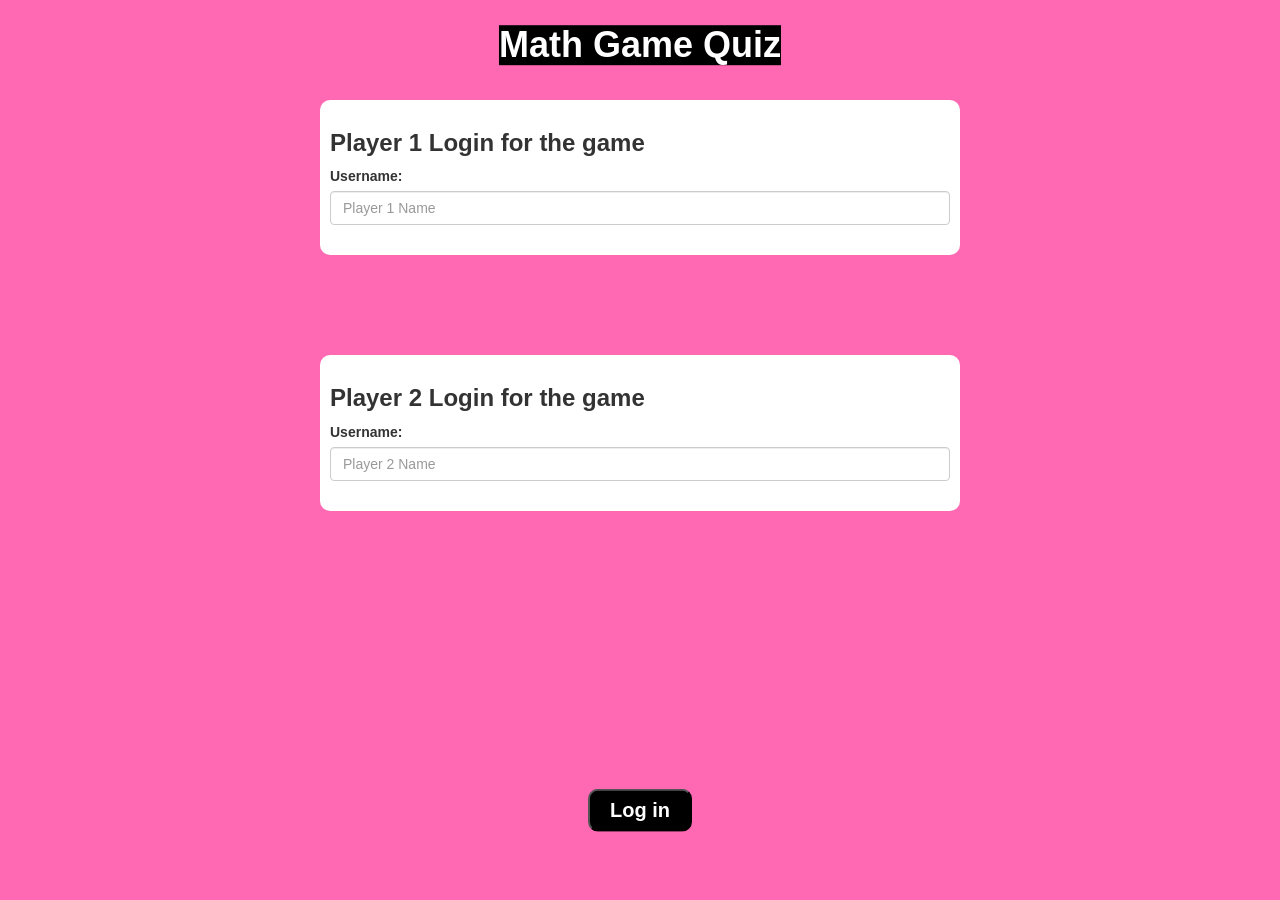
<file: index.html>
<!DOCTYPE html>
<html>
    <head>
        <title>The Math Game Quiz!</title>

        <meta name="viewport" content="width=device-width, initial-scale=1">
        <link rel="stylesheet" href="https://maxcdn.bootstrapcdn.com/bootstrap/3.4.0/css/bootstrap.min.css">
        <script src="https://ajax.googleapis.com/ajax/libs/jquery/3.4.1/jquery.min.js"></script>
        <script src="https://maxcdn.bootstrapcdn.com/bootstrap/3.4.0/js/bootstrap.min.js"></script>

        <link rel="stylesheet" type="text/css" href="style.css">
        <script src="main.js"></script>
     
    </head>
    <body>
        <h1 id="title">Math Game Quiz</h1>
        <div class="col-lg-6 col-md-6 col-xs-6 login_div1">
            <h3>Player 1 Login for the game</h3>
            <label>Username:</label>
            <input type="text" id="player1_name_input" class="form-control" 
            placeholder="Player 1 Name">
            <br>
        </div>
        <div class="col-lg-6 col-md-6 col-xs-6 login_div2">
            <h3>Player 2 Login for the game</h3>
            <label>Username:</label>
            <input type="text" id="player2_name_input" class="form-control" 
            placeholder="Player 2 Name">
            <br>
        </div>
        <button id="btn_addUser" onclick="addUser()">Log in</button>
    </body>
</html>
</file>
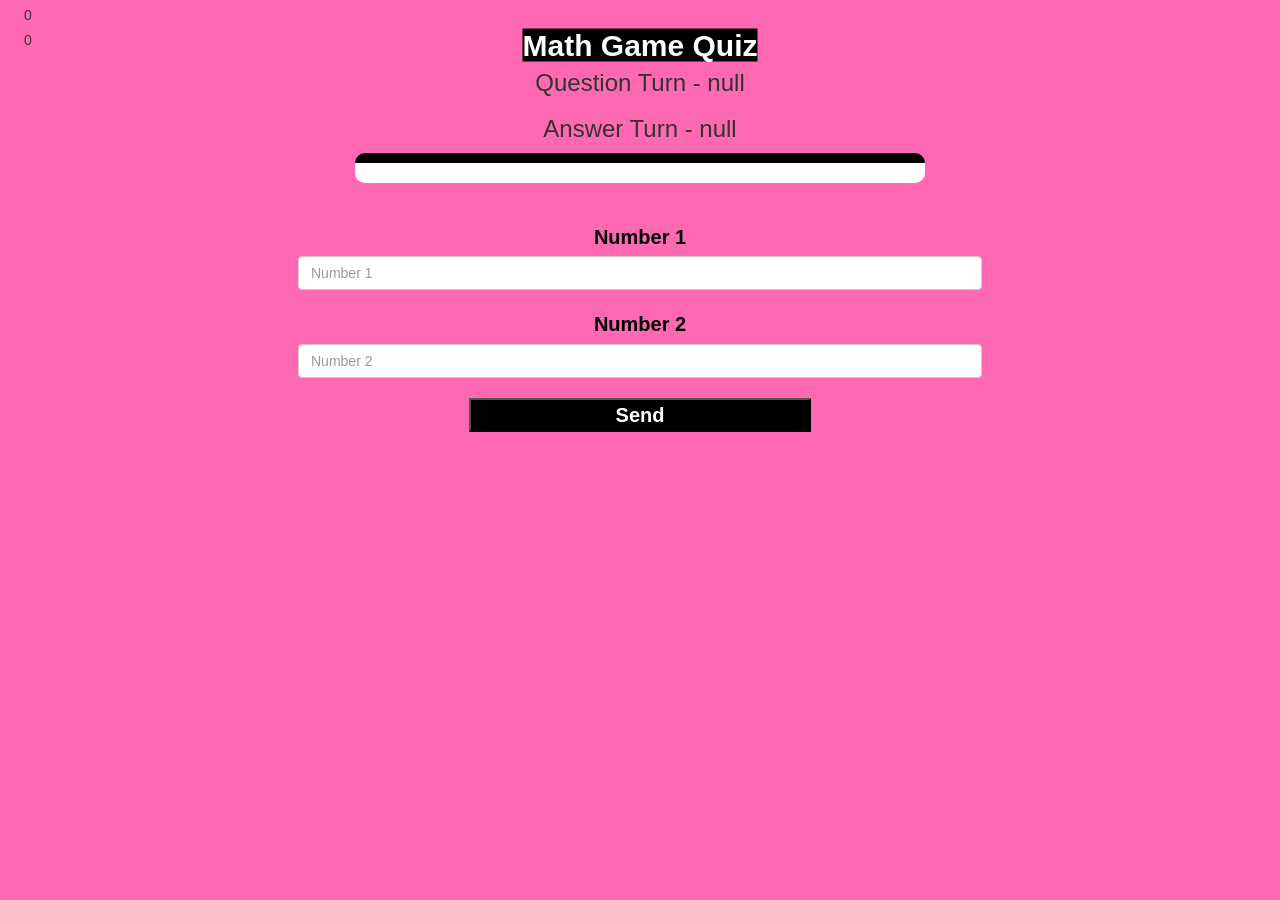
<file: mathquiz.html>
<!DOCTYPE html>
<html>
<head>
	<title>Math Quiz Game!</title>

<meta name="viewport" content="width=device-width, initial-scale=1">
<link rel="stylesheet" href="https://maxcdn.bootstrapcdn.com/bootstrap/3.4.0/css/bootstrap.min.css">
<script src="https://ajax.googleapis.com/ajax/libs/jquery/3.4.1/jquery.min.js"></script>
<script src="https://maxcdn.bootstrapcdn.com/bootstrap/3.4.0/js/bootstrap.min.js"></script>

<link rel="stylesheet" type="text/css" href="mathquiz.css">
</head>
<body>

<h4 id="player1_name"></h4> <span id="player1_score"></span>
<br>
<h4 id="player2_name"></h4> <span id="player2_score"></span>

<div class="container">
	<center>
		<h2 style="color: white;">Math Game Quiz</h2>
		<h3 id="player_question"></h3>
		<h3 id="player_answer"></h3>
		<div id="output" class="col-lg-6"> </div>
		<br>
		<br>
		<label> <b id="number1label" style="color: black">Number 1
		</b>
		</label>
		<input type="text" id="number1" class="form-control" placeholder="Number 1">
		<br>
        <label> <b  id="number2label" style="color: black">Number 2
		</b>
		</label>
		<input type="text" id="number2" class="form-control" placeholder="Number 2">
		<br>
		<button onclick="send()" id="btnsend" style="width: 30%">Send</button>
	</center>
</div>

<script src="mathquiz.js"></script>
</body>
</html>
</file>
<file: style.css>
body
{
	background: hotpink;
}

	.login_div1 , .login_div2
	{
		background: white;
		padding: 10px;
		float: none;
		border-radius: 10px;
        border-width: 10;
        border-color: black;
        margin:auto;
        margin-top: 100px;
        
	}


#player1_name , #player2_name
{
	display: inline-block;
	margin-left: 20px;
}
#word
{
	width: 60%;
}
#word_display
{
	letter-spacing: 5px;
}
#output
{
background: white;
border-radius: 10px;
border-top: 10px solid #AA4465;
padding: 10px;
float: none;
text-align: left;
}
#btn_addUser
{
    margin: 0;
    position: absolute;
    top: 90%;
    left: 50%;
    -ms-transform: translate(-50%, -50%);
    transform: translate(-50%, -50%);
    background-color: black;
    color: white;
    font-weight: bold;
    font-family: 'Franklin Gothic Medium', 'Arial Narrow', Arial, sans-serif;
    padding: 5px;
    padding-left: 20px;
    padding-right: 20px;
    font-size: 20px;
    border-radius: 10px;
}

h3
{
    font-weight: bold;
    font-family: 'Franklin Gothic Medium', 'Arial Narrow', Arial, sans-serif;
}

label
{
    font-family: 'Franklin Gothic Medium', 'Arial Narrow', Arial, sans-serif;
}

#title
{
    margin: 0;
    position: absolute;
    top: 5%;
    left: 50%;
    -ms-transform: translate(-50%, -50%);
    transform: translate(-50%, -50%);
    background-color: black;
    color: white;
    font-weight: bold;
    font-family: 'Franklin Gothic Medium', 'Arial Narrow', Arial, sans-serif;
}
</file>
<file: mathquiz.css>
body
{
	background: hotpink;
}

	.login_div1 , .login_div2
	{
		background: white;
		padding: 10px;
		float: none;
		border-radius: 10px;
        border-width: 10;
        border-color: black;
        margin:auto;
        margin-top: 100px;
	}


#player1_name , #player2_name
{
	display: inline-block;
	margin-left: 20px;
}
#number1, #number2
{
	width: 60%;
    color: black;
    font-family: 'Franklin Gothic Medium', 'Arial Narrow', Arial, sans-serif;
}
#word_display
{
	letter-spacing: 5px;
}
#output
{
background: white;
border-radius: 10px;
border-top: 10px solid black;
padding: 10px;
float: none;
text-align: left;
}
#btn_addUser
{
	margin-left: 20px;
}

h2
{
    margin: 0;
    position: absolute;
    top: 5%;
    left: 50%;
    -ms-transform: translate(-50%, -50%);
    transform: translate(-50%, -50%);
    background-color: black;
    color: white;
    font-weight: bold;
    font-family: 'Franklin Gothic Medium', 'Arial Narrow', Arial, sans-serif;
}

#btnsend
{
    background-color: black;
    color: white;
    font-weight: bold;
    font-family: 'Franklin Gothic Medium', 'Arial Narrow', Arial, sans-serif;
    font-size: 20px;
}

#number1label, #number2label
{
    font-weight: bold;
    font-family: 'Franklin Gothic Medium', 'Arial Narrow', Arial, sans-serif;
    font-size: 20px;
}

#checkbtn
{
    background-color: black;
    color: white;
    font-weight: bold;
    font-family: 'Franklin Gothic Medium', 'Arial Narrow', Arial, sans-serif;
}

#input_check_box
{
    color: black;
    font-family: 'Franklin Gothic Medium', 'Arial Narrow', Arial, sans-serif;
}
</file>
